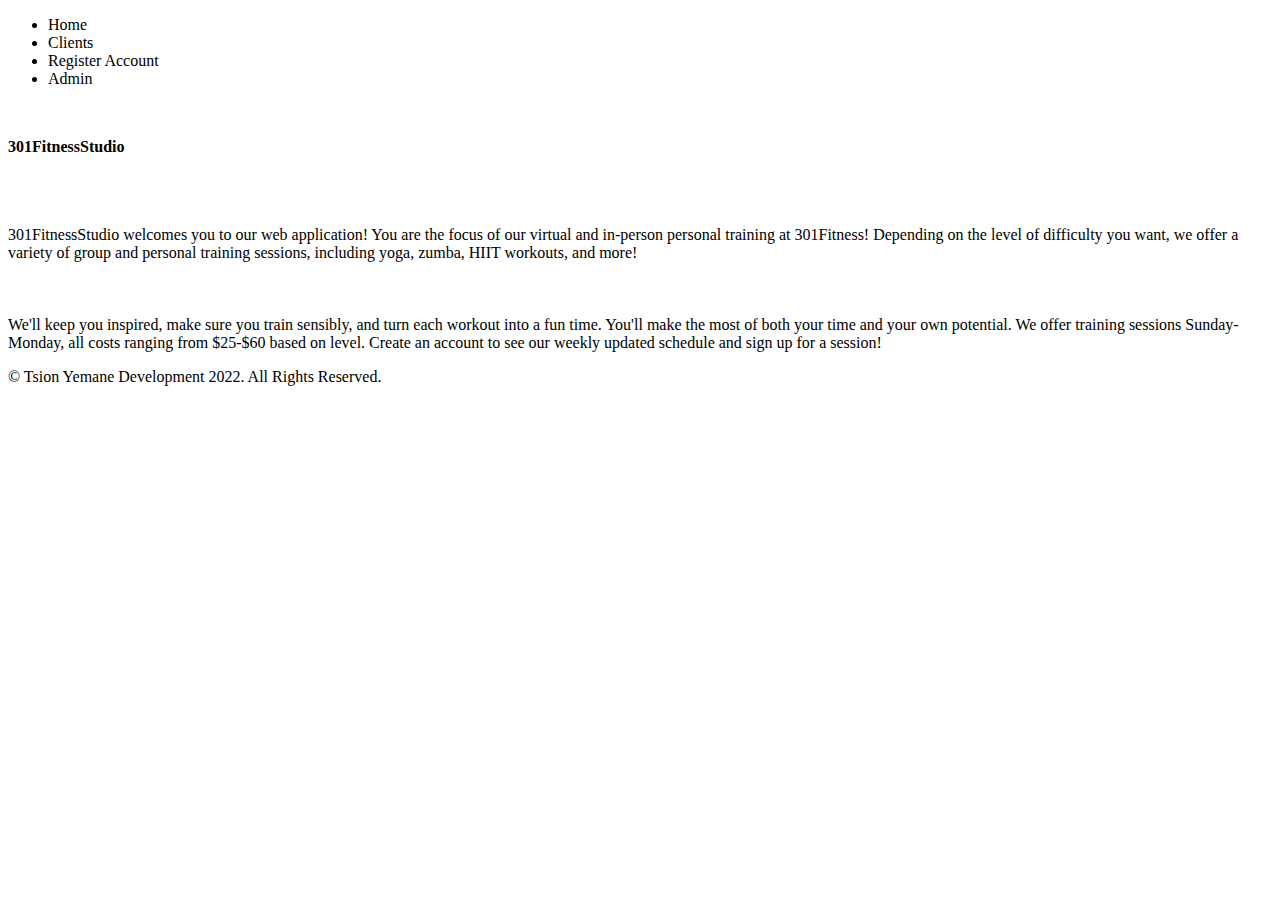
<file: src/main/resources/templates/index.html>
<!DOCTYPE html>
<html xmlns:th="http://www.thymeleaf.org">
<head>
<meta charset="UTF-8">
<title>Insert title here</title>
 <link th:href="@{/index.css}" rel="stylesheet" />
</head>
<body>
<div id="navbar">
		<nav class="menu">
			<ul>
				<li><a th:href="@{/index}">Home</a></li>
				<li><a th:href="@{/user-index}">Clients</a></li>
				
				<li><a th:href="@{/register}">Register Account</a></li>
				<li><a th:href="@{/admin-index}">Admin</a></li>
			</ul>
		</nav> 
	</div>
<div id="container1">
		<div id="background_img">
			<img id="img" th:src="@{/images/bg3.jpeg}"
				
				alt="" width="100%" height="100%">
				</div>
		
	
		<p id="title">
			<b>301FitnessStudio</b>
		</p>
	</div>
<div id="background2">
		<p>
			<br>
			<br>
			<br>301FitnessStudio welcomes you to our web application! You are the focus of our virtual
			 and in-person personal training at 301Fitness! Depending on the level of difficulty you want, 
			 we offer a variety of group and personal training sessions, including yoga, zumba, HIIT workouts, and more! <br>
			<br>
			<Br>
			<Br> We'll keep you inspired, make sure you train sensibly, 
			and turn each workout into a fun time. You'll make the most of both your time and your own potential. We offer training sessions Sunday-Monday, all costs
			ranging from $25-$60 based on level. Create an account to see our weekly updated schedule and sign up for a session! 
		</p>
	</div>
	
	<footer>
		<p>&copy Tsion Yemane Development 2022. All Rights Reserved.</p>
	</footer>
	
	




</body>
</html>
</file>
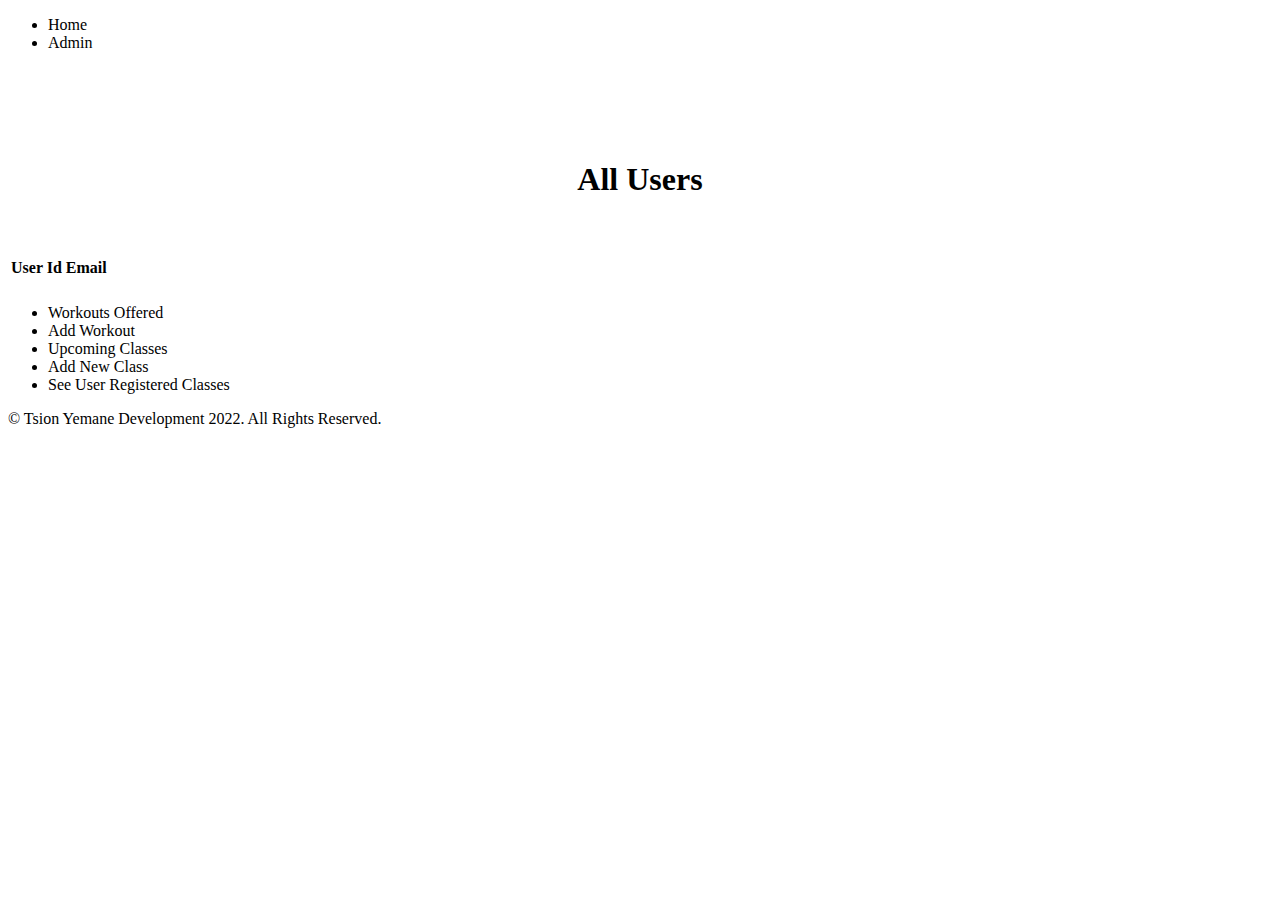
<file: src/main/resources/templates/admin_index.html>
<!DOCTYPE html>
<html xmlns:th="http://www.thymeleaf.org">
<head>
<meta charset="UTF-8">
<title>Insert title here</title>
<link th:href="@{/admin_index.css}" rel="stylesheet"/>

</head>
<body>
	<div id="navbar">
		<nav class="menu">
			<ul>
				<li><a th:href="@{/index}">Home</a></li>
				<li><a th:href="@{/admin-index}">Admin</a></li>
				

			</ul>
		</nav>
	</div>

	<div id="content">
	
	<Br><Br><Br><br>
		<h1 style="text-align:center;">All Users </h1><br><Br>
		<div class="users_table_wrapper">
		<table class = "users_table">
			<thead>
				<tr>
					<th> User Id </th>
					<th> Email </th>
					
				</tr>
			</thead>
			
			<tbody>
				<tr th:each="user : ${listUsers}">
                    <td th:text="${user.userId}"></td>
                    <td th:text="${user.email}"></td>
             
                    </tr>
			</tbody>
		
		</table>
</div>
</div>
	
		
			<div id="side">
			<div id="navbar2">
			<h2> </h2>
<nav class="menu2">
			<ul>
			<li> <a th:href="@{/workouts}">Workouts Offered</a> </li>
			<li><a th:href="@{/workouts/new}"> Add Workout</a></li>
 			<li><a th:href="@{/classes}">Upcoming Classes</a></li>
 			<li><a th:href="@{/classes/new}"> Add New Class</a></li>
			<li> <a th:href="@{/userclasses}"> See User Registered Classes</a> </li>

			</ul>
		</nav>
	</div>
	</div>
<footer>
		<p>&copy Tsion Yemane Development 2022. All Rights Reserved.</p>
	</footer>
	
</body>
</html>
</file>
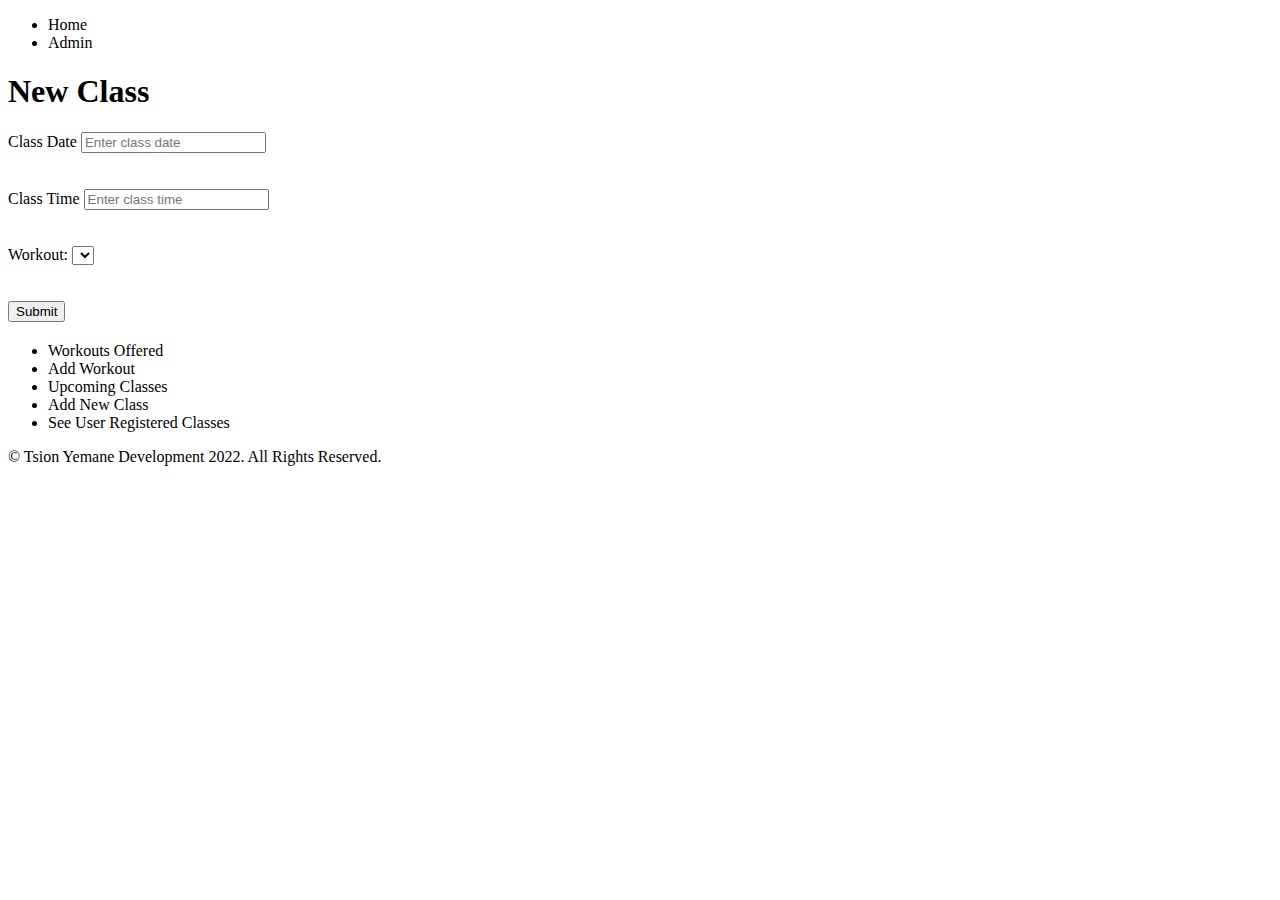
<file: src/main/resources/templates/class_form.html>
<!DOCTYPE html>
<html xmlns:th="http://www.thymeleaf.org">
<head>
<meta charset="UTF-8">
<title>301Fitness Workouts</title>
<link th:href="@{/new_workout.css}" rel="stylesheet"/>

</head>
<body>
	<div id="navbar">
		<nav class="menu">
			<ul>
				<li><a th:href="@{/index}">Home</a></li>
				<li><a th:href="@{/admin-index}">Admin</a></li>
				

			</ul>
		</nav>
	</div>
	<div id="content">
	<h1>New Class</h1>

<form id = "workout_form" th:action="@{/classes/save}" th:object = "${class}" method="POST">
						
						
						<div class ="form-group">
							<label> Class Date </label>
							<input
							id="date"
							type = "text"
							name = "class_date"
							th:field = "*{date}"
							class = "form-control"
							placeholder="Enter class date" 
							/>
						</div> <Br><br>
						
						<div class ="form-group">
							<label> Class Time </label>
							<input
							id="time"
							type = "text"
							name = "class_time"
							th:field = "*{time}"
							class = "form-control"
							placeholder="Enter class time" 
							/>
						</div><br><br>
						
						<div class ="form-group">
							<label> Workout: </label>
							 <select th:field="*{workout}" class="form-control" required>
							 <th:block th:each="workout : ${listWorkouts}">
							 <option th:text="${workout.workoutType}" th:value="${workout.workoutId}"/>
							 </th:block>
							 </select><br><br><br>
							
						</div>
					
						
						<div class = "box-footer">
							<button type="submit" class = "btn btn-primary">
								Submit
							</button>
						</div>
					</form>
					</div>
					
<div id="side">
			<div id="navbar2">
			<h2> </h2>
<nav class="menu2">
			<ul>
			<li> <a th:href="@{/workouts}">Workouts Offered</a> </li>
			<li><a th:href="@{/workouts/new}"> Add Workout</a></li>
 			<li><a th:href="@{/classes}">Upcoming Classes</a></li>
 			<li><a th:href="@{/classes/new}"> Add New Class</a></li>
			<li> <a th:href="@{/userclasses}"> See User Registered Classes</a> </li>

			</ul>
		</nav>
	</div>
	</div>
<footer>
		<p>&copy Tsion Yemane Development 2022. All Rights Reserved.</p>
	</footer>
	
</body>
</html>
</file>
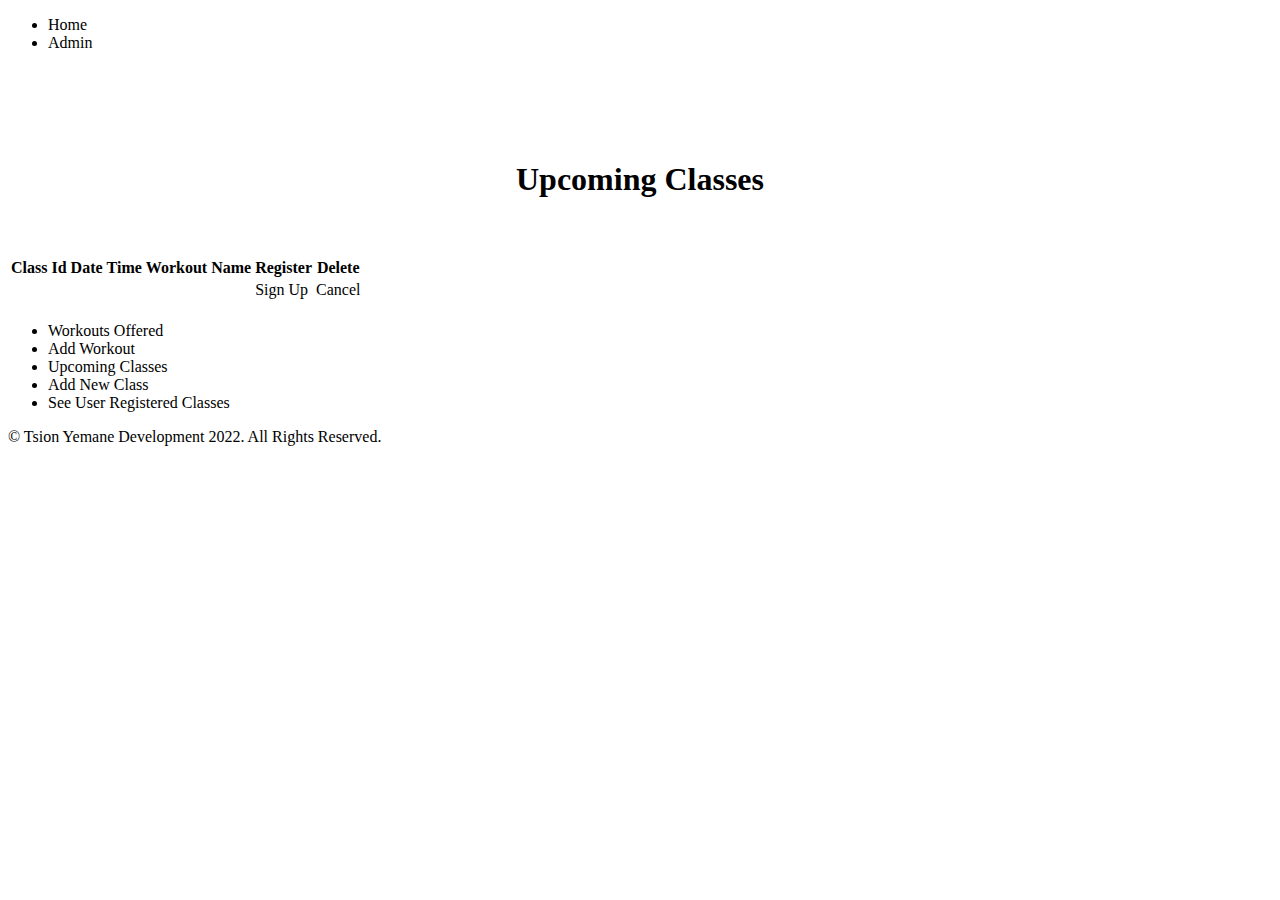
<file: src/main/resources/templates/classes.html>
<!DOCTYPE html>
<html xmlns:th="http://www.thymeleaf.org">
<head>
<meta charset="UTF-8">
<title>301Fitness Workouts</title>
<link th:href="@{/admin_workouts.css}" rel="stylesheet"/>

</head>
<body>
	<div id="navbar">
		<nav class="menu">
			<ul>
				<li><a th:href="@{/index}">Home</a></li>
				<li><a th:href="@{/admin-index}">Admin</a></li>
				

			</ul>
		</nav>
	</div>

	<div id="content">
	
	<Br><Br><Br><br>
		<h1 style="text-align:center;">Upcoming Classes </h1><br><Br>
		<div class="workouts_table_wrapper">
		<table class = "workouts_table">
			<thead>
				<tr>
				<th>Class Id</th>
					<th> Date</th>
					<th> Time</th>
					<th> Workout Name </th>
					<th> Register </th>
					 <th>Delete</th> 
				</tr>
			</thead>
			
			<tbody>
				<tr th:each="class : ${listClasses}">
				<td th:text="${class.classId}"></td>
                    <td th:text="${class.date}"></td>
                    <td th:text="${class.time}"></td>
                       <td th:text="${class.workout.workoutType}"></td> 
                    <td>
                    <a th:href="@{/signup}">Sign Up</a>

                    </td>
              <td>
                  
                    <a th:href="@{/classes/{classId}(classId=${class.classId})}">Cancel</a> 
                    </td>
                    </tr>
			</tbody>
		
		</table>
</div>
</div>
	
		
			<div id="side">
			<div id="navbar2">
			<h2> </h2>
<nav class="menu2">
			<ul>
		<li> <a th:href="@{/workouts}">Workouts Offered</a> </li>
			<li><a th:href="@{/workouts/new}"> Add Workout</a></li>
 			<li><a th:href="@{/classes}">Upcoming Classes</a></li>
 			<li><a th:href="@{/classes/new}"> Add New Class</a></li>
			<li> <a th:href="@{/userclasses}"> See User Registered Classes</a> </li>

			</ul>
		</nav>
	</div>
	</div>
<footer>
		<p>&copy Tsion Yemane Development 2022. All Rights Reserved.</p>
	</footer>
	
</body>
</html>
</file>
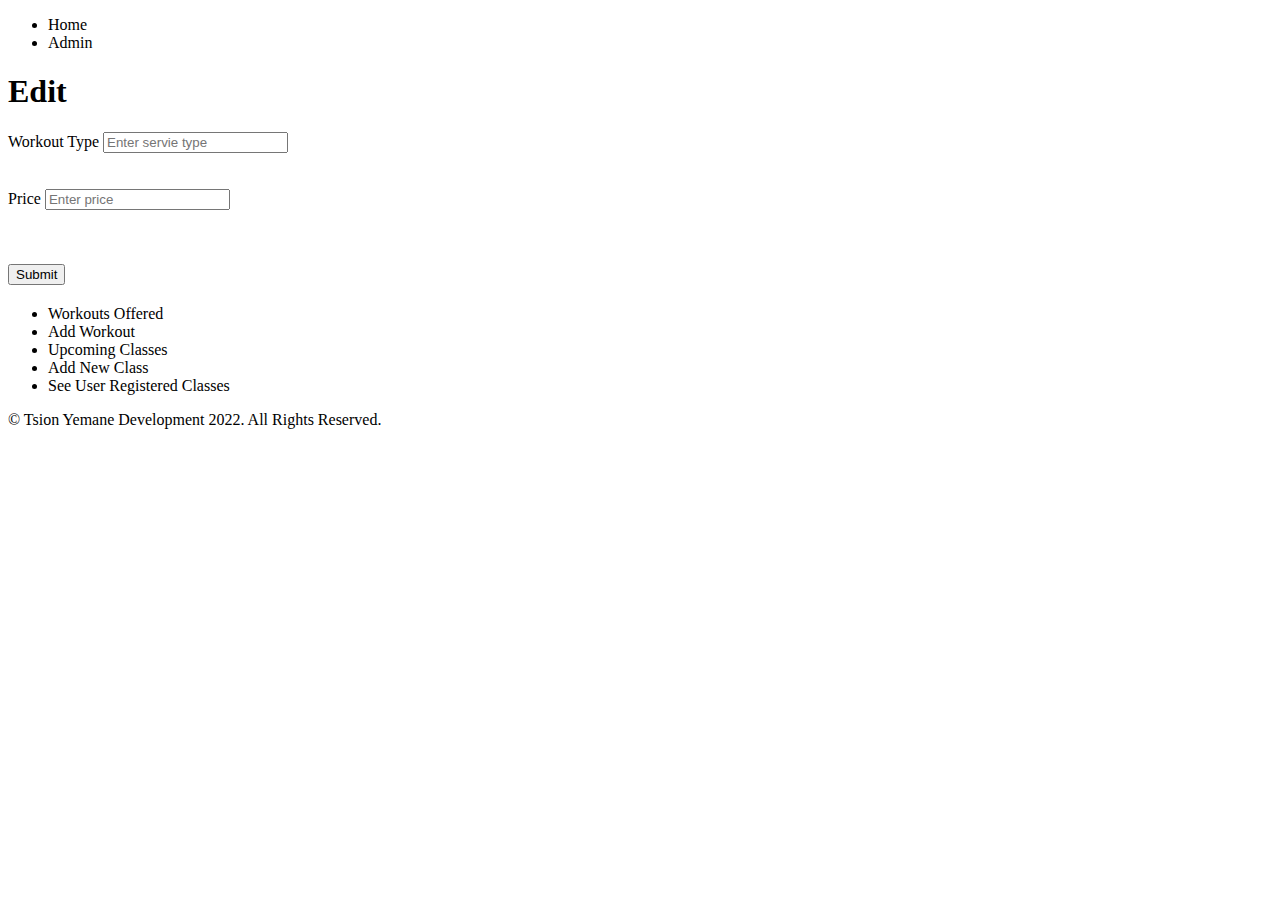
<file: src/main/resources/templates/edit_workout.html>
<!DOCTYPE html>
<html xmlns:th="http://www.thymeleaf.org">
<head>
<meta charset="UTF-8">
<title>301Fitness Workouts</title>
<link th:href="@{/new_workout.css}" rel="stylesheet"/>

</head>
<body>
	<div id="navbar">
		<nav class="menu">
			<ul>
				<li><a th:href="@{/index}">Home</a></li>
				<li><a th:href="@{/admin-index}">Admin</a></li>
				

			</ul>
		</nav>
	</div>
	<div id="content">
	<h1>Edit </h1>

<form id="workout_form" th:action="@{/workouts/{workoutId} (workoutId=${workout.workoutId})}" th:object = "${workout}" method="POST">
					
						
						<div class ="form-group">
							<label> Workout Type </label>
							<input
							id="type"
							type = "text"
							name = "workoutType"
							th:field = "*{workoutType}"
							class = "form-control"
							placeholder="Enter servie type" 
							/>
						</div>
						<Br><br>
						<div class ="form-group">
							<label> Price </label>
							<input
							id="price"
							type = "text"
							name = "price"
							th:field = "*{price}"
							class = "form-control"
							placeholder="Enter price" 
							/>
						</div>
						<br><Br><br>
						
					
						
						<div class = "box-footer">
							<button type="submit" class = "btn btn-primary">
								Submit
							</button>
						</div>
					</form>
					</div>
<div id="side">
			<div id="navbar2">
			<h2> </h2>
<nav class="menu2">
			<ul>
			<li> <a th:href="@{/workouts}">Workouts Offered</a> </li>
			<li><a th:href="@{/workouts/new}"> Add Workout</a></li>
 			<li><a th:href="@{/classes}">Upcoming Classes</a></li>
 			<li><a th:href="@{/classes/new}"> Add New Class</a></li>
			<li> <a th:href="@{/userclasses}"> See User Registered Classes</a> </li>

			</ul>
		</nav>
	</div>
	</div>
<footer>
		<p>&copy Tsion Yemane Development 2022. All Rights Reserved.</p>
	</footer>
	
</body>
</html>
</file>
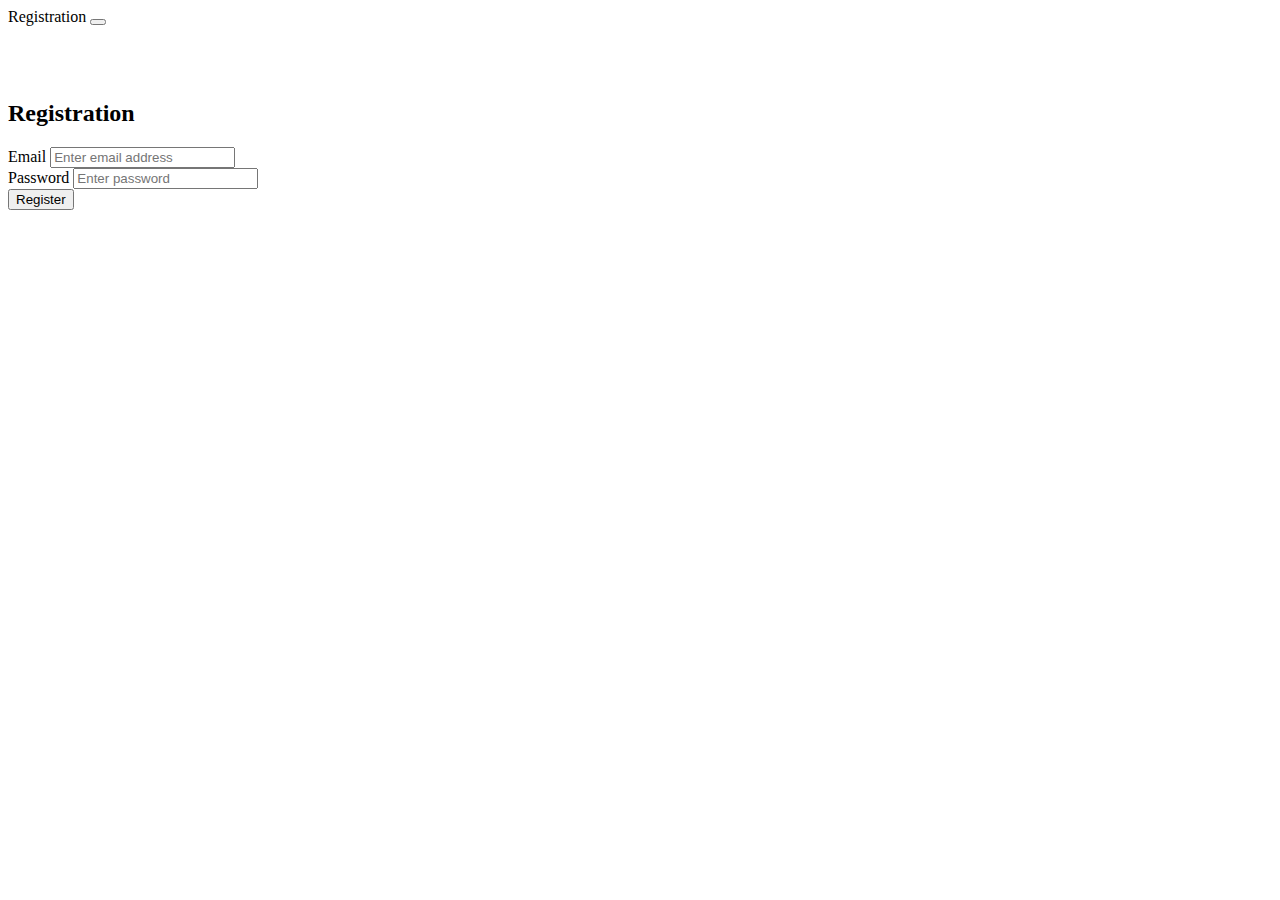
<file: src/main/resources/templates/register_user.html>
<!DOCTYPE html>
<html xmlns:th="http://www.thymeleaf.org">
<head>
    <meta charset="UTF-8">
<title>301Fitness-Register User</title>
    <link href="https://cdn.jsdelivr.net/npm/bootstrap@5.0.2/dist/css/bootstrap.min.css"
          rel="stylesheet"
          integrity="sha384-EVSTQN3/azprG1Anm3QDgpJLIm9Nao0Yz1ztcQTwFspd3yD65VohhpuuCOmLASjC"
          crossorigin="anonymous">
</head>
<body>
<nav class="navbar navbar-expand-lg navbar-dark bg-dark">
  <div class="container-fluid">
    <a class="navbar-brand" th:href="@{/index}">Registration</a>
    <button class="navbar-toggler" type="button" data-bs-toggle="collapse" data-bs-target="#navbarSupportedContent" aria-controls="navbarSupportedContent" aria-expanded="false" aria-label="Toggle navigation">
      <span class="navbar-toggler-icon"></span>
    </button>
   
</div>
</nav>
<br /><br /><br />
<div class="container">
  <div class="row col-md-8 offset-md-2">
    <div class="card">
      <div class="card-header">
          <h2 class="text-center">Registration</h2>
      </div>
     
          
     
      <div class="card-body">
          
            <form method="post" th:action="@{/register}">
           
          
            <div class="form-group mb-3">
              <label class="form-label">Email</label>
              <input
                      class="form-control"
                      id="email"
                      name="email"
                      placeholder="Enter email address"
                      
                      type="email"
              />
              </div>
              
              <div class="form-group mb-3">
              <label class="form-label">Password</label>
              <input
                      class="form-control"
                      id="password"
                      name="password"
                      placeholder="Enter password"
                      
                      type="password"
              />
              </div>
              <div class="form-group">
              <button class="btn btn-primary" type="submit">Register</button>
             
            </div>
          </form>
      </div>
    </div>
  </div>
</div>
</body>
</html>




<!-- <body>
    <h1>Register</h1>
    <form method="post" th:action="@{/register}">
        <label for="email">Email:</label>
        <input type="email" id="email" name="email" required>
        <br>
        <label for="password">Password:</label>
        <input type="password" id="password" name="password" required>
        <br>
        <input type="submit" value="Register">
    </form>
</body>
</html> -->
</file>
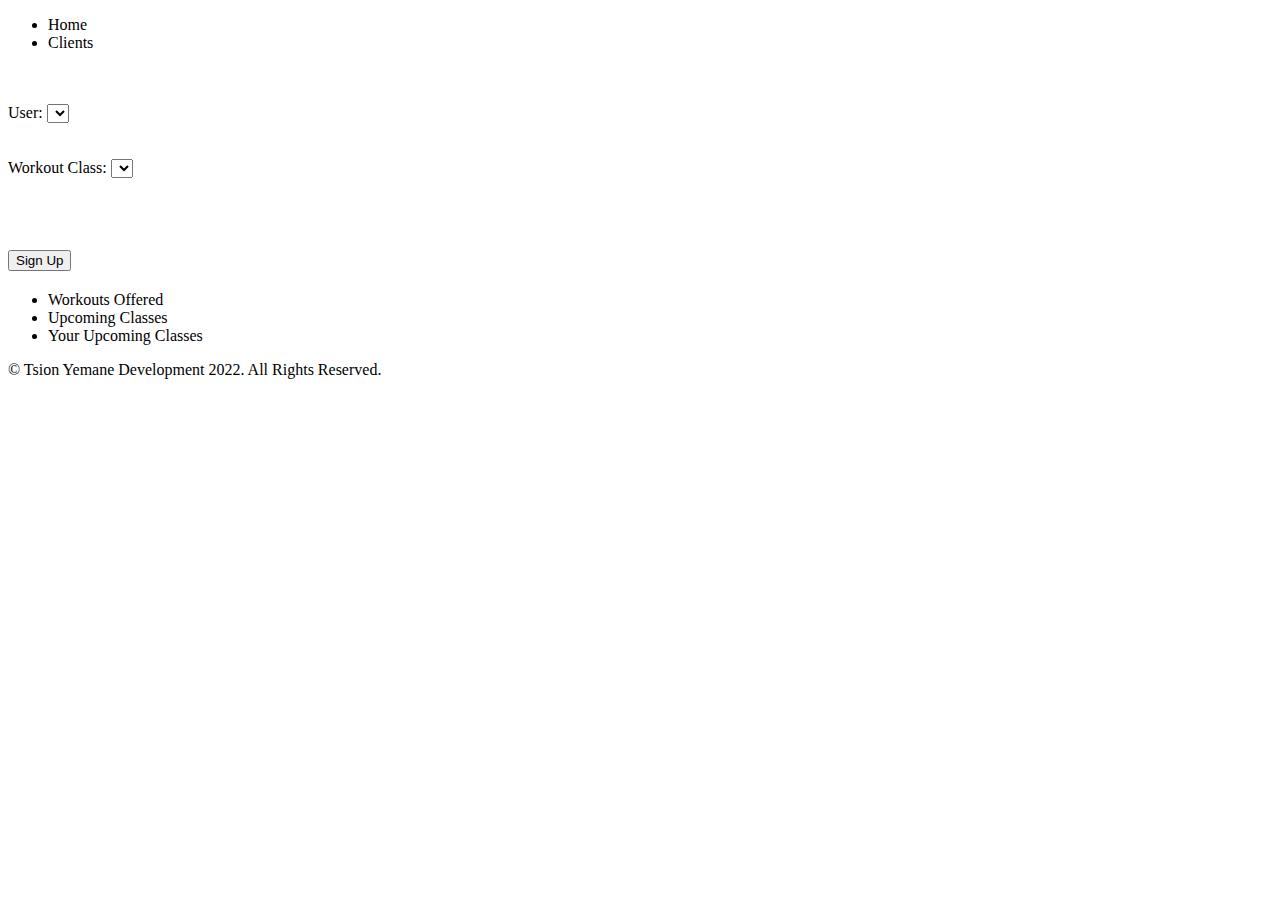
<file: src/main/resources/templates/signup-form.html>
<!DOCTYPE html>
<html xmlns:th="http://www.thymeleaf.org">
<head>
<meta charset="UTF-8">
<title>301Fitness Workouts</title>
<link th:href="@{/signup_form.css}" rel="stylesheet"/>

</head>
<body>
	<div id="navbar">
		<nav class="menu">
			<ul>
				<li><a th:href="@{/index}">Home</a></li>
				<li><a th:href="@{/user-index}">Clients</a></li>
				

			</ul>
		</nav>
	</div>
	<div id="content">

		
		<Br><Br>
	
<form id="user_form" th:action="@{/sign-up}" method="post">
  <label for="user">User:</label>
  <select id="user" name="userId">
    <option th:each="user : ${users}" th:value="${user.userId}" th:text="${user.email}"></option>
  </select>
  <br><br><Br>
  <label for="class">Workout Class:</label>
  <select id="class" name="classId">
    <option th:each="workoutClass : ${classes}" th:value="${workoutClass.classId}"th:text="${workoutClass.classId}"></option>
  </select>
  <br><br><br><br><br>
  <button type="submit">Sign Up</button>
</form>
</div>

<div id="side">
			<div id="navbar2">
			<h2> </h2>
<nav class="menu2">
			<ul>
				<li> <a th:href="@{/user-workouts}">Workouts Offered</a> </li>
			
 			<li><a th:href="@{/user-view-classes}">Upcoming Classes</a></li>
 			
			<li> <a th:href="@{/userclasses}"> Your Upcoming Classes</a> </li>

			</ul>
		</nav>
	</div>
	</div>
<footer>
		<p>&copy Tsion Yemane Development 2022. All Rights Reserved.</p>
	</footer>
	
</body>
</html>

</body>
</html>
</file>
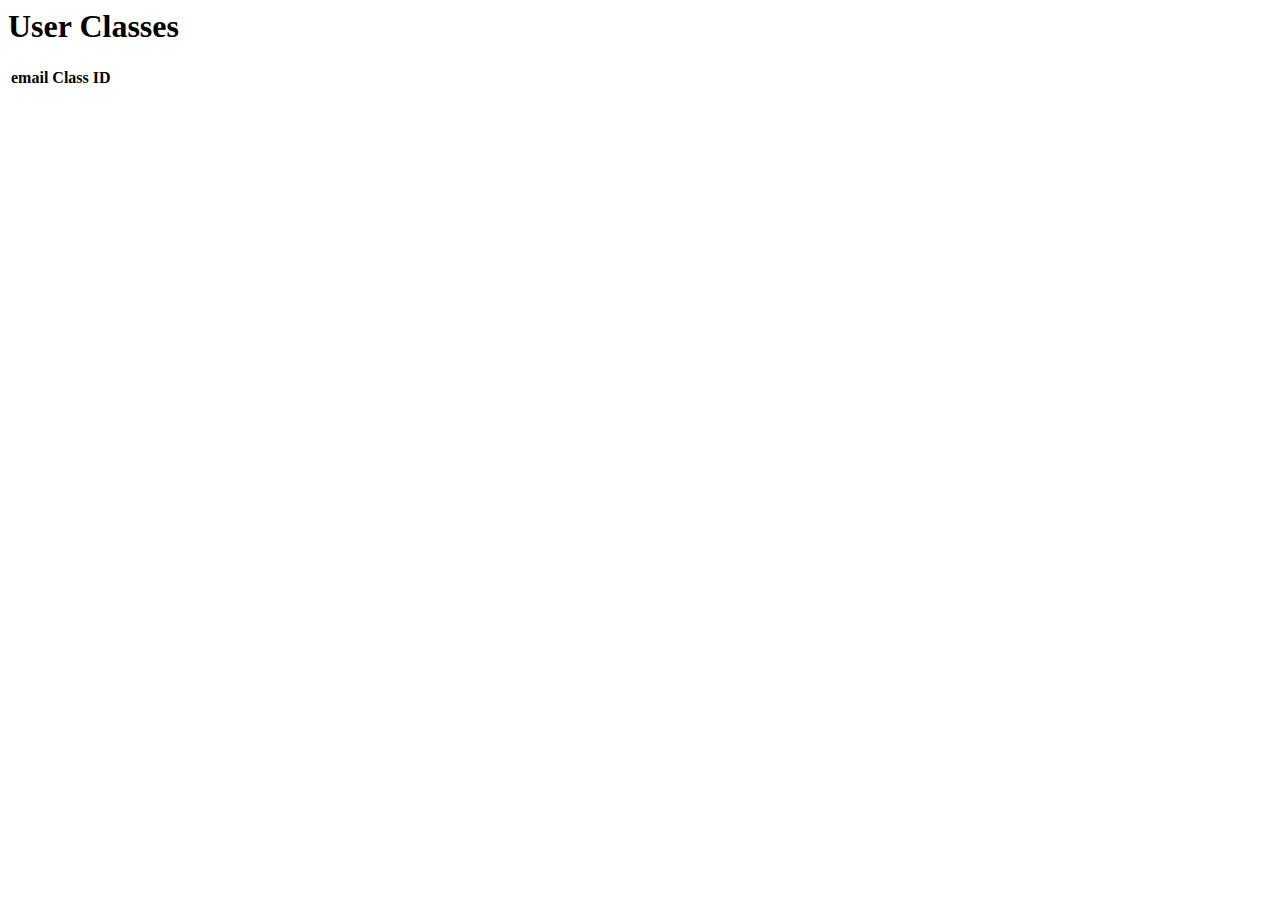
<file: src/main/resources/templates/user_classes.html>
<html xmlns:th="http://www.thymeleaf.org">
<head>
    <title>User Classes</title>
</head>
<body>
    <h1>User Classes</h1>
    <table>
        <table>
    <tr>
    <th>email</th>
       
        <th>Class ID</th>
    </tr>
    <tr th:each="userClass : ${userClasses}">
        <td th:text="${userClass.email}"></td>
      
        <td th:text="${userClass.classId}"></td>
    </tr>
</table>
    </table>
</body>
</html>
</file>
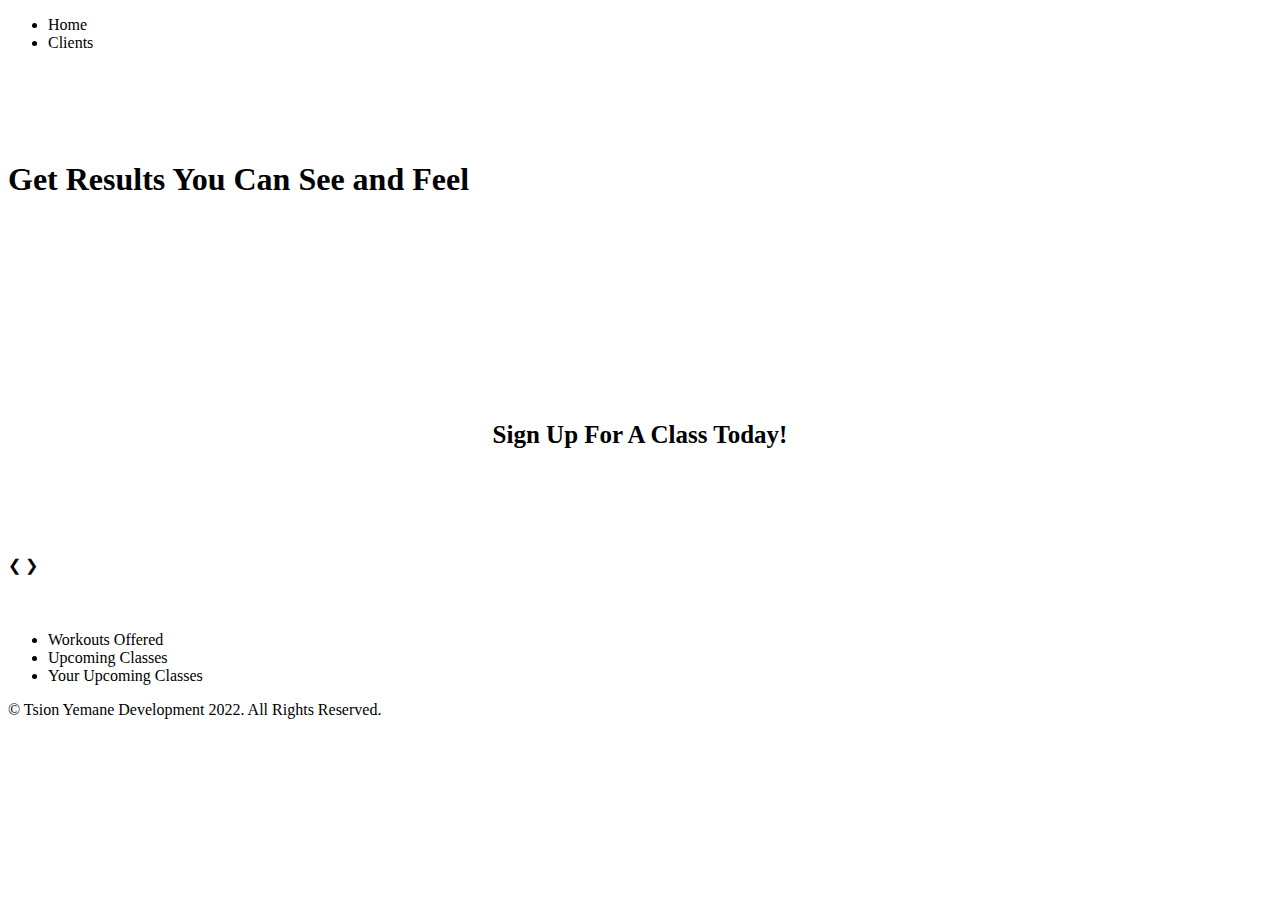
<file: src/main/resources/templates/user_index.html>
<!DOCTYPE html>
<html xmlns:th="http://www.thymeleaf.org">
<head>
<meta charset="UTF-8">
<title>Insert title here</title>
<link th:href="@{/user_index.css}" rel="stylesheet"/>
<script type="text/javascript" th:src="@{/js/userindex.js}"></script>
</head>
<body>
	<div id="navbar">
		<nav class="menu">
			<ul>
				<li><a th:href="@{/index}">Home</a></li>
				<li><a th:href="@{/user-index}">Clients</a></li>
				

			</ul>
		</nav>
	</div>

	<div id="content">
	<Br><Br><Br><br>
		<h1>Get Results You Can See and Feel</h1>
		<Br>
		<p style="color:white;">By taking group exercise courses, you can benefit not only from improved physical health but also from improved mental health. 
		A simple sense of belonging to a team, according to studies, can boost motivation. Even if you're working alone, the spirit of cooperation
		 can motivate you to finish a challenging task. The drive to exercise is sometimes necessary. You may hold yourself accountable by
		  maintaining a consistent group fitness regimen. You'll be more likely to show up if you know the class meets at a specific time every day.
		  The fact that you work with a professional is another key advantage of group fitness courses.
You can maintain proper exercise form with the assistance of a qualified fitness teacher. In particular, if you're a newbie or have never engaged in
 the kinds of exercises the programs are presenting, this can help prevent strain or injury.</p>


		<Br>
		
		
		<br>
		<p style="text-align: center; font-size:25px;"><b>Sign Up For A Class Today!</b>
		
		<br><br>
		
		<div class="slideshow-container">

			<div class="Slides fade">
				<img th:src="@{/images/slide1.jpeg}"
					style="width: 60%; height: 20%">

			</div>

			<div class="Slides fade">
				<img th:src="@{/images/slide2.jpeg}"
					style="width: 60%; height: 20%">

			</div>

			<div class="Slides fade">
				<img th:src="@{/images/slide3.jpeg}"
				style="width: 60%; height: 20%">

			</div>

			<script>
				window.onload(startSlides());
				</script>

			<a class="prev" onclick="plusSlides(-1)">❮</a> 
			<a class="next" onclick="plusSlides(1)">❯</a>

		</div>
		<br>
		<br>
		

	</div>
		
			<div id="side">
			<div id="navbar2">
			<h2> </h2>
<nav class="menu2">
			<ul>
			<li> <a th:href="@{/user-workouts}">Workouts Offered</a> </li>
			
 			<li><a th:href="@{/user-view-classes}">Upcoming Classes</a></li>
 			
			<li> <a th:href="@{/userclasses}"> Your Upcoming Classes</a> </li>

			</ul>
		</nav>
	</div>
	</div>
<footer>
		<p>&copy Tsion Yemane Development 2022. All Rights Reserved.</p>
	</footer>
	
</body>
</html>
</file>
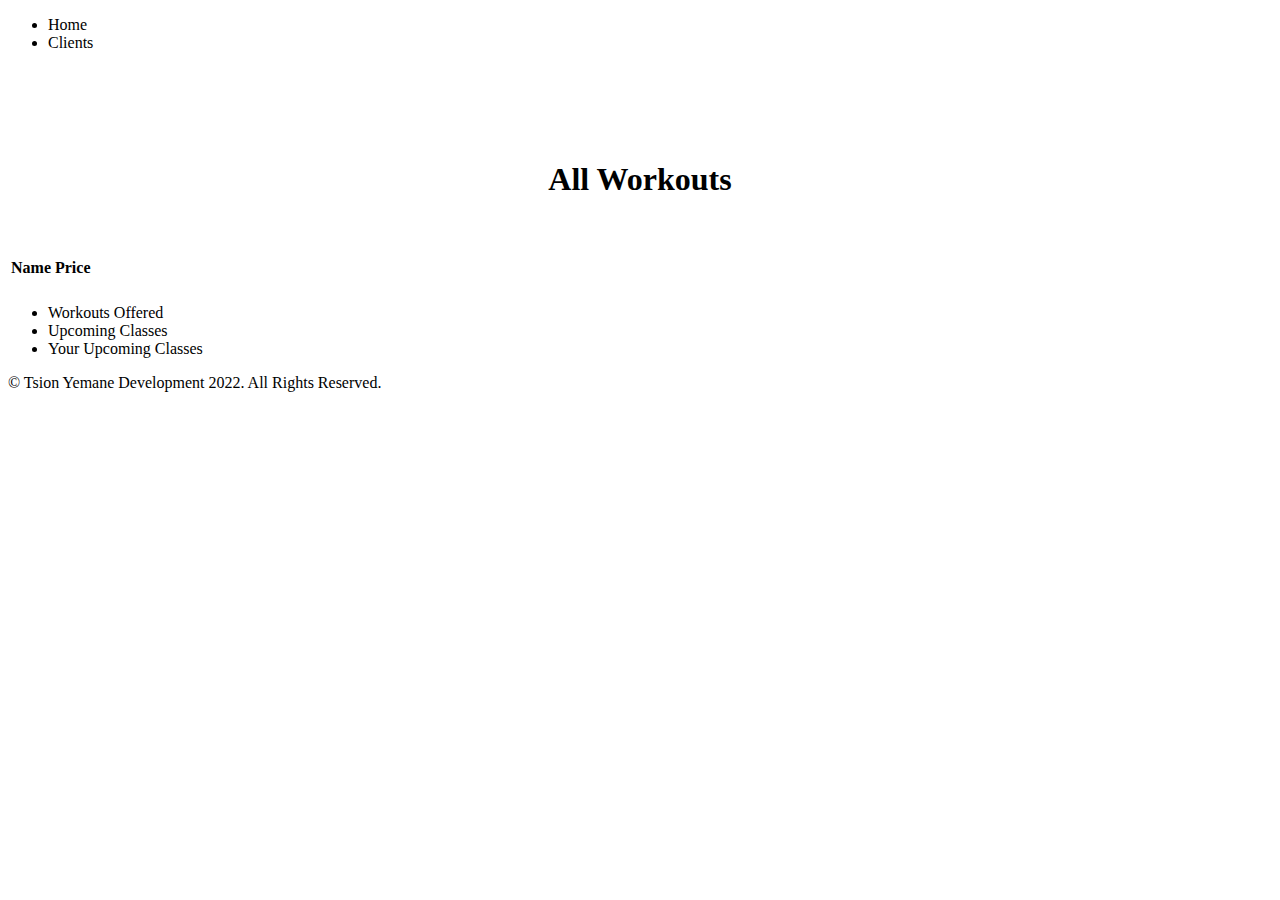
<file: src/main/resources/templates/user_workouts.html>
<!DOCTYPE html>
<html xmlns:th="http://www.thymeleaf.org">
<head>
<meta charset="UTF-8">
<title>301Fitness Workouts</title>
<link th:href="@{/admin_workouts.css}" rel="stylesheet"/>

</head>
<body>
	<div id="navbar">
		<nav class="menu">
			<ul>
				<li><a th:href="@{/index}">Home</a></li>
				<li><a th:href="@{/user-index}">Clients</a></li>
				

			</ul>
		</nav>
	</div>

	<div id="content">
	
	<Br><Br><Br><br>
		<h1 style="text-align:center;">All Workouts </h1><br><Br>
		<div class="workouts_table_wrapper">
		<table class = "workouts_table">
			<thead>
				<tr>
					<th> Name</th>
					<th> Price</th>
					 
				</tr>
			</thead>
			
			<tbody>
				<tr th:each="workout : ${listWorkouts}">
                    <td th:text="${workout.workoutType}"></td>
                    <td th:text="${workout.price}"></td>
               
                    </tr>
			</tbody>
		
		</table>
</div>
</div>
	
		
			<div id="side">
			<div id="navbar2">
			<h2> </h2>
<nav class="menu2">
			<ul>
		<li> <a th:href="@{/user-workouts}">Workouts Offered</a> </li>
			
 			<li><a th:href="@{/user-view-classes}">Upcoming Classes</a></li>
 			
			<li> <a th:href="@{/userclasses}"> Your Upcoming Classes</a> </li>

			</ul>
		</nav>
	</div>
	</div>
<footer>
		<p>&copy Tsion Yemane Development 2022. All Rights Reserved.</p>
	</footer>
	
</body>
</html>
</file>
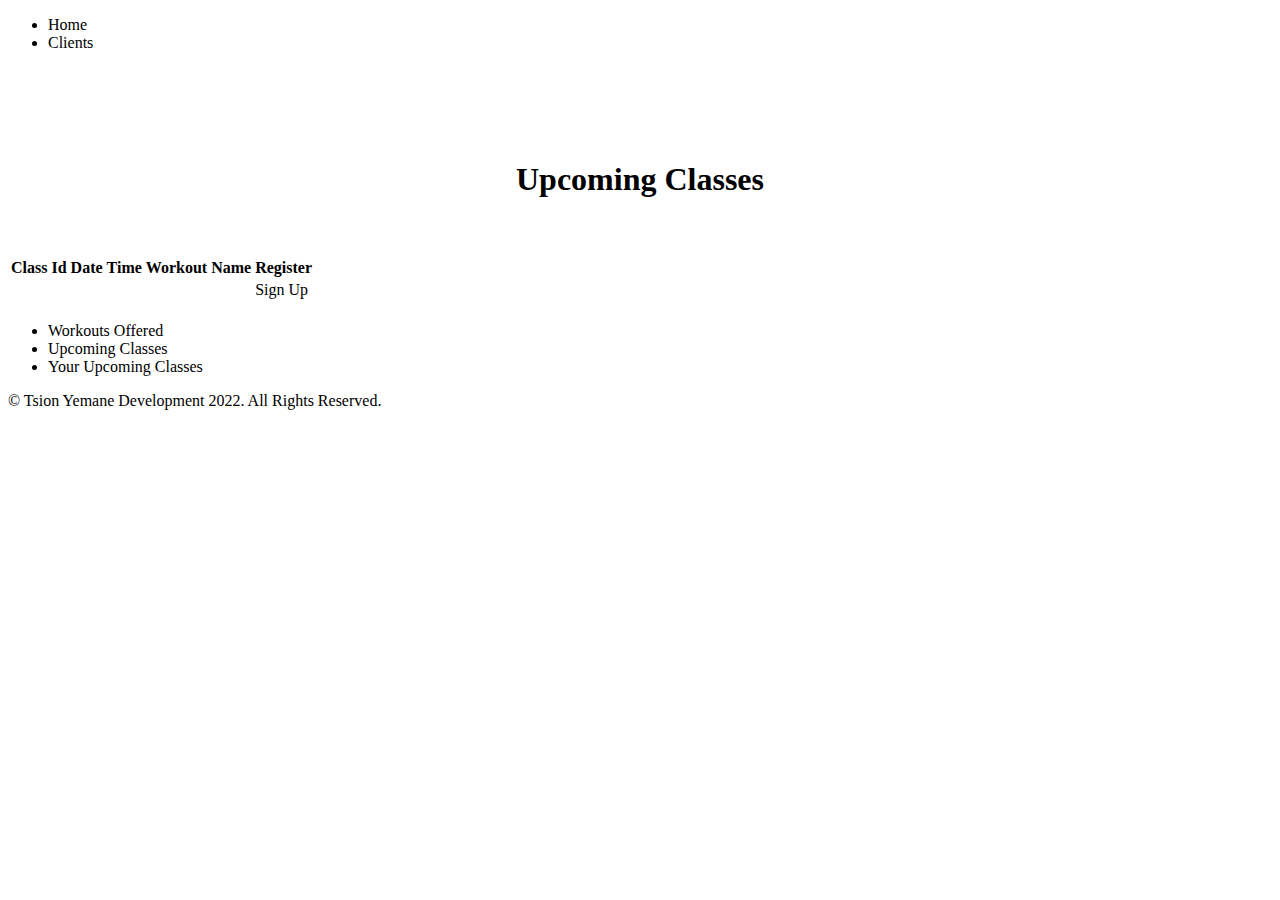
<file: src/main/resources/templates/userviewclass.html>
<!DOCTYPE html>
<html xmlns:th="http://www.thymeleaf.org">
<head>
<meta charset="UTF-8">
<title>301Fitness Workouts</title>
<link th:href="@{/admin_workouts.css}" rel="stylesheet"/>

</head>
<body>
	<div id="navbar">
		<nav class="menu">
			<ul>
				<li><a th:href="@{/index}">Home</a></li>
				<li><a th:href="@{/user-index}">Clients</a></li>
				

			</ul>
		</nav>
	</div>

	<div id="content">
	
	<Br><Br><Br><br>
		<h1 style="text-align:center;">Upcoming Classes </h1><br><Br>
		<div class="workouts_table_wrapper">
		<table class = "workouts_table">
			<thead>
				<tr>
				<th>Class Id</th>
					<th> Date</th>
					<th> Time</th>
					<th> Workout Name </th>
					<th> Register </th>
					 
				</tr>
			</thead>
			
			<tbody>
				<tr th:each="class : ${listClasses}">
				<td th:text="${class.classId}"></td>
                    <td th:text="${class.date}"></td>
                    <td th:text="${class.time}"></td>
                       <td th:text="${class.workout.workoutType}"></td> 
                    <td>
                    <a th:href="@{/signup}">Sign Up</a>

                    </td>
           
                    </tr>
			</tbody>
		
		</table>
</div>
</div>
	
		
			<div id="side">
			<div id="navbar2">
			<h2> </h2>
<nav class="menu2">
			<ul>
			<li> <a th:href="@{/user-workouts}">Workouts Offered</a> </li>
			
 			<li><a th:href="@{/user-view-classes}">Upcoming Classes</a></li>
 			
			<li> <a th:href="@{/userclasses}"> Your Upcoming Classes</a> </li>

			</ul>
		</nav>
	</div>
	</div>
<footer>
		<p>&copy Tsion Yemane Development 2022. All Rights Reserved.</p>
	</footer>
	
</body>
</html>
</file>
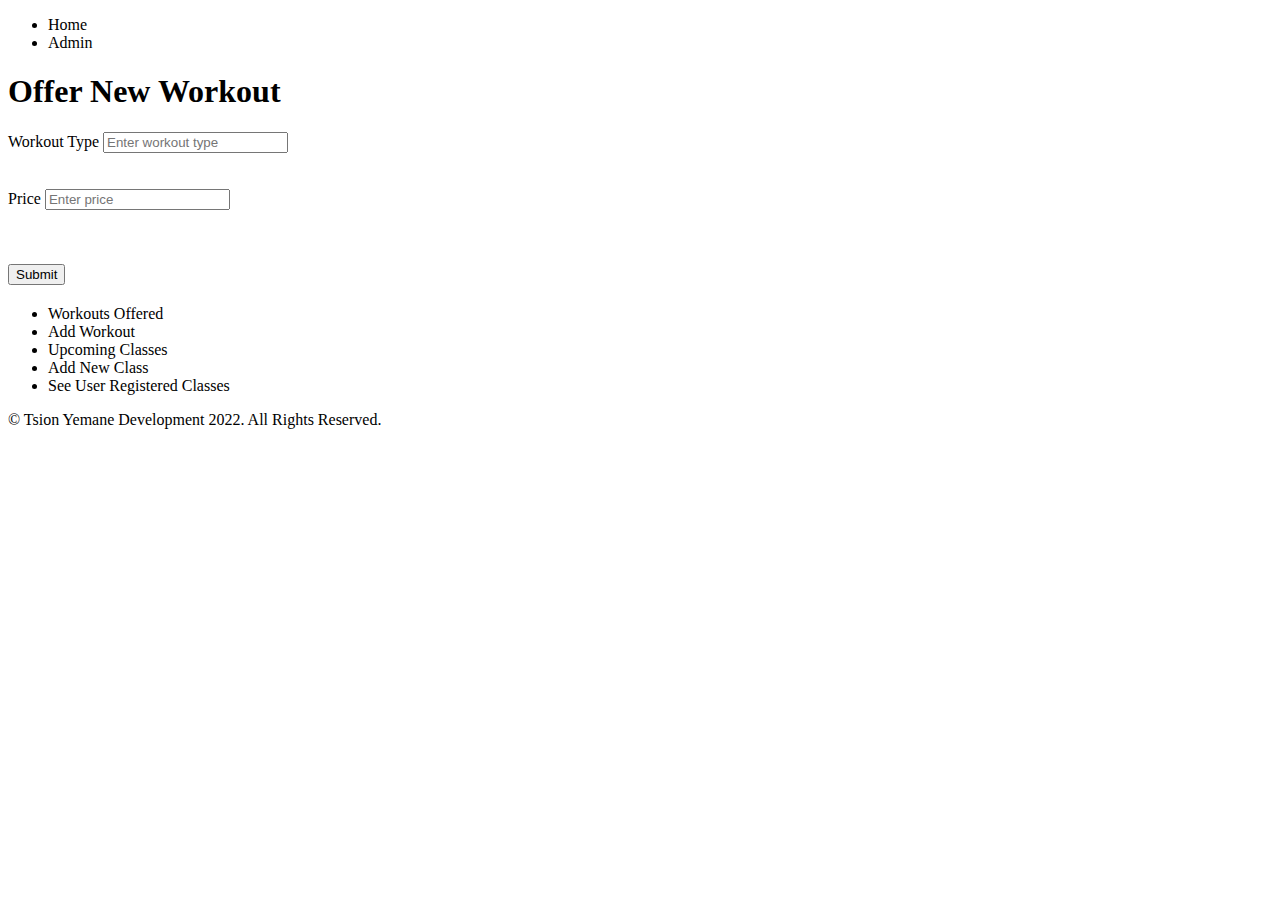
<file: src/main/resources/templates/workout_form.html>
<!DOCTYPE html>
<html xmlns:th="http://www.thymeleaf.org">
<head>
<meta charset="UTF-8">
<title>301Fitness Workouts</title>
<link th:href="@{/new_workout.css}" rel="stylesheet"/>

</head>
<body>
	<div id="navbar">
		<nav class="menu">
			<ul>
				<li><a th:href="@{/index}">Home</a></li>
				<li><a th:href="@{/admin-index}">Admin</a></li>
				

			</ul>
		</nav>
	</div>
	
	<div id="content">
<h1>Offer New Workout</h1>

<form id="workout_form" th:action="@{/workouts/save}" th:object = "${workout}" method="POST">
						
						
						<div class ="form-group">
							<label> Workout Type </label>
							<input
							id = "type"
							type = "text"
							name = "workoutType"
							th:field = "*{workoutType}"
							class = "form-control"
							placeholder="Enter workout type" 
							/>
						</div>
						<Br><Br>
						<div class ="form-group">
							<label> Price </label>
							<input
							id = "price"
							type = "text"
							name = "price"
							th:field = "*{price}"
							class = "form-control"
							placeholder="Enter price" 
							/>
						</div>
						<Br><br><br>
						
					
						
						<div class = "box-footer">
							<button type="submit" class = "btn btn-primary">
								Submit
							</button>
						</div>
					</form>
					</div>
					
					<div id="side">
			<div id="navbar2">
			<h2> </h2>
<nav class="menu2">
			<ul>
			<li> <a th:href="@{/workouts}">Workouts Offered</a> </li>
			<li><a th:href="@{/workouts/new}"> Add Workout</a></li>
 			<li><a th:href="@{/classes}">Upcoming Classes</a></li>
 			<li><a th:href="@{/classes/new}"> Add New Class</a></li>
			<li> <a th:href="@{/userclasses}"> See User Registered Classes</a> </li>

			</ul>
		</nav>
	</div>
	</div>
<footer>
		<p>&copy Tsion Yemane Development 2022. All Rights Reserved.</p>
	</footer>
	
</body>
</html>
</body>
</html>
</file>
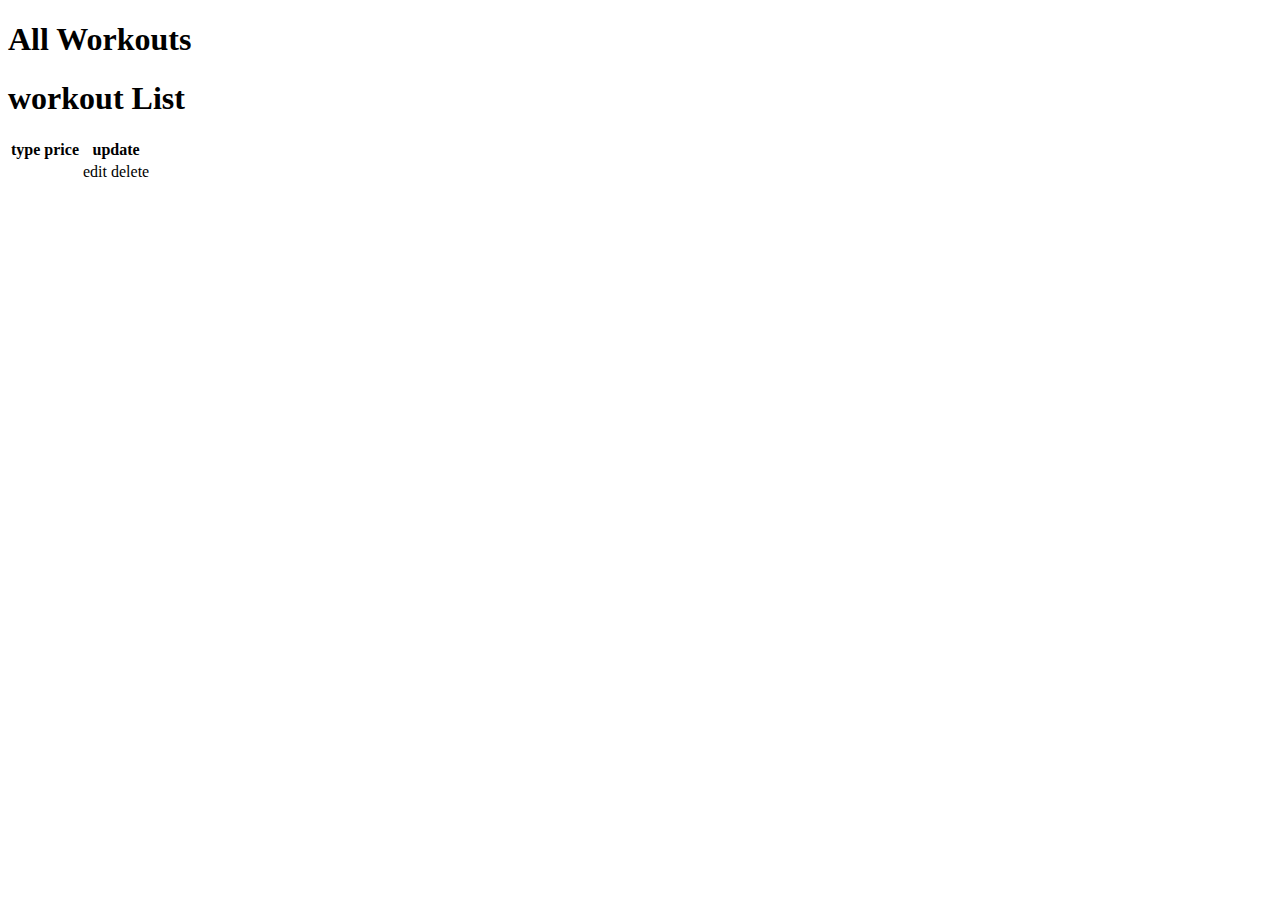
<file: src/main/resources/templates/workouts.html>
<!DOCTYPE html>
<html>
<head>
<meta charset="UTF-8">
<title>Insert title here</title>
</head>
<body>
<h1>All Workouts</h1>
<div><h1>workout List</h1>
<div>
<table>
			<thead>
				<tr>
					<th> type</th>
					<th> price</th>
					 <th>update</th> 
				</tr>
			</thead>
			
			<tbody>
				<tr th:each="workout : ${listWorkouts}">
                    <td th:text="${workout.workoutType}"></td>
                    <td th:text="${workout.price}"></td>
                <td>
                   <a th:href="@{/workouts/edit/{workoutId}(workoutId=${workout.workoutId})}">edit</a>
                    <a th:href="@{/workouts/{workoutId}(workoutId=${workout.workoutId})}">delete</a> 
                    </td>
                    </tr>
			</tbody>
		
		</table>
</div>
</div>
</body>
</html>
</file>
